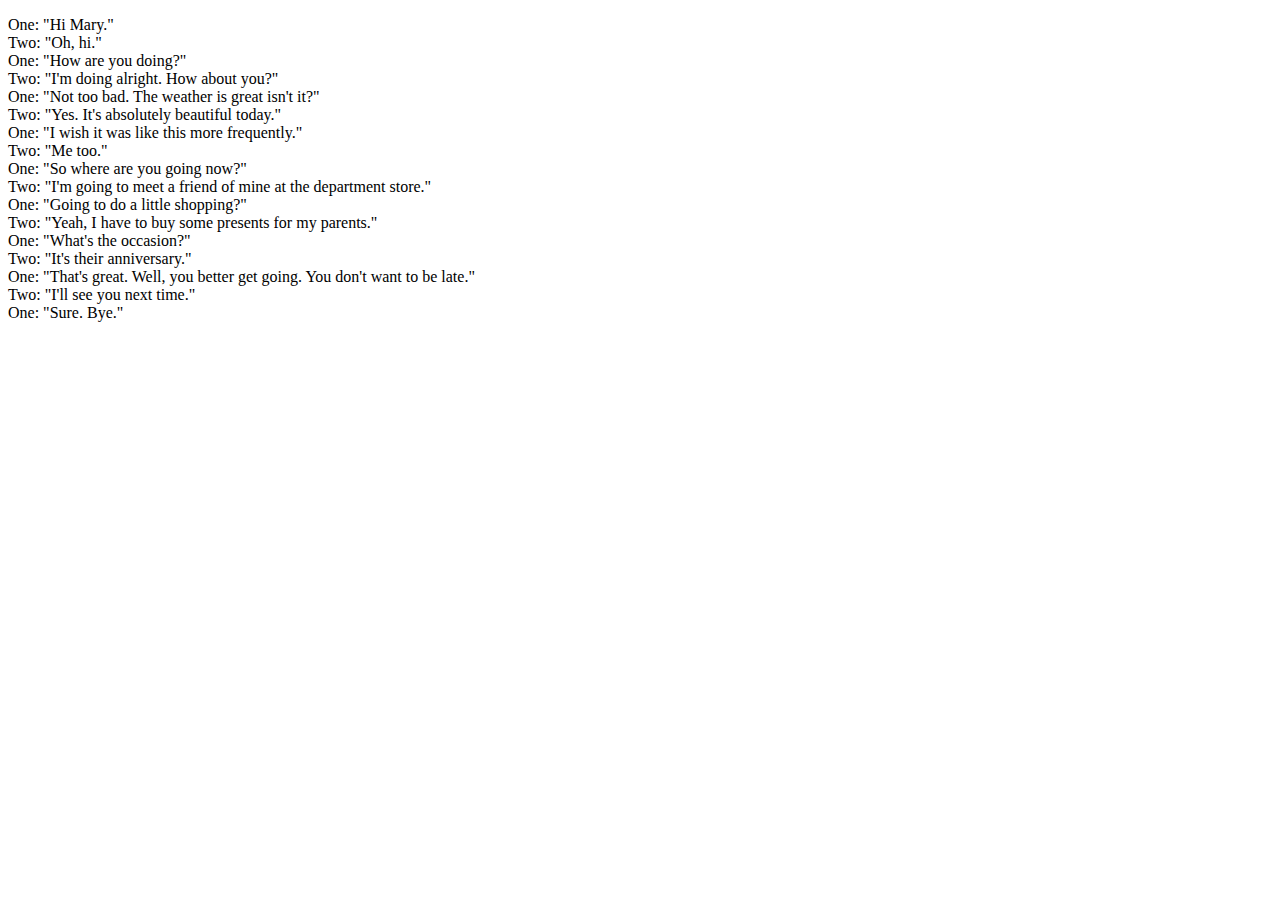
<file: js_1/hometask4/text.html>
<!DOCTYPE html>
<html lang="en">
<head>
    <meta charset="UTF-8">
    <meta http-equiv="X-UA-Compatible" content="IE=edge">
    <meta name="viewport" content="width=device-width, initial-scale=1.0">
    <title>Document</title>
</head>
<body>
    <p class="text">
        One: 'Hi Mary.'<br>
        Two: 'Oh, hi.'<br>
        One: 'How are you doing?'<br>
        Two: 'I'm doing alright. How about you?'<br>
        One: 'Not too bad. The weather is great isn't it?'<br>
        Two: 'Yes. It's absolutely beautiful today.'<br>
        One: 'I wish it was like this more frequently.'<br>
        Two: 'Me too.'<br>
        One: 'So where are you going now?'<br>
        Two: 'I'm going to meet a friend of mine at the department store.'<br>
        One: 'Going to do a little shopping?'<br>
        Two: 'Yeah, I have to buy some presents for my parents.'<br>
        One: 'What's the occasion?'<br>
        Two: 'It's their anniversary.'<br>
        One: 'That's great. Well, you better get going. You don't want to be late.'<br>
        Two: 'I'll see you next time.'<br>
        One: 'Sure. Bye.'<br>
    </p>

    <script>
        
        let text = document.querySelector('.text').innerHTML;
        
        let changedText = text.replace(/\'/g, '"').replace(/\b"\b/ig, '\'');

        document.querySelector('.text').innerHTML = changedText;
        
    </script>
</body>
</html>
</file>
